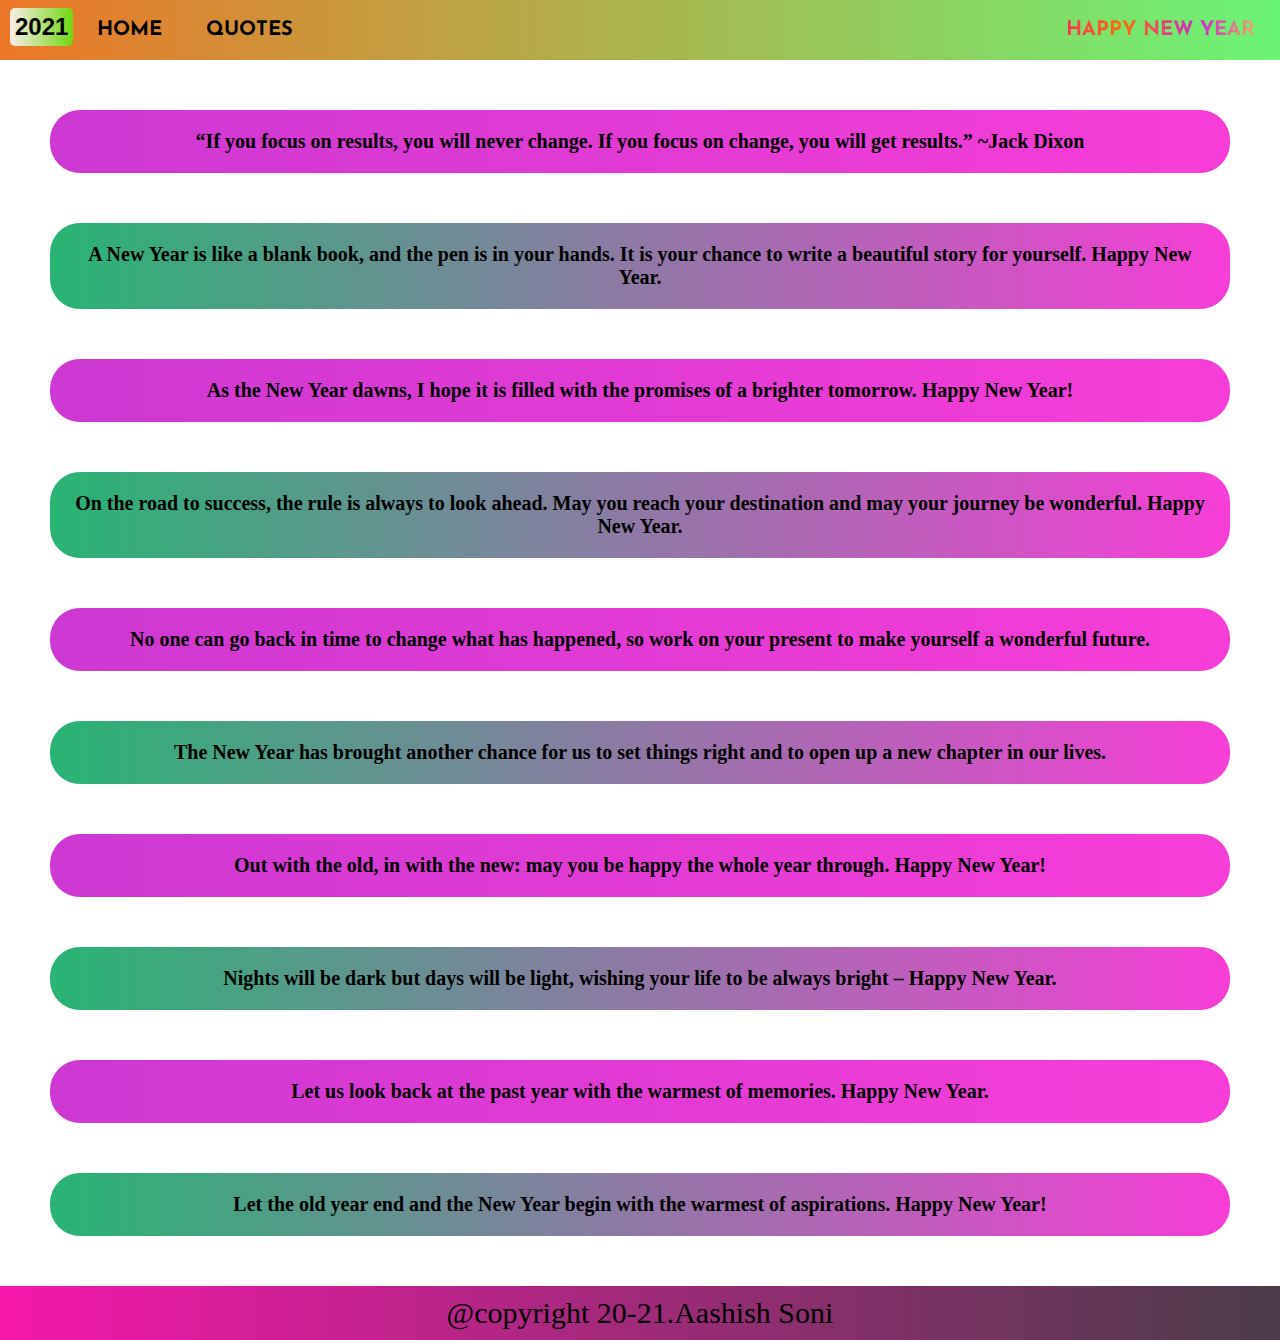
<file: quotes.html>
<!DOCTYPE html>
<html lang="en">

<head>
    <meta charset="UTF-8">
    <meta name="viewport" content="width=device-width, initial-scale=1.0">
    <link rel="stylesheet" href="style.css">
    <link rel="preconnect" href="https://fonts.gstatic.com">
    <link href="https://fonts.googleapis.com/css2?family=Staatliches&display=swap" rel="stylesheet">
    <link rel="preconnect" href="https://fonts.gstatic.com">
    <link href="https://fonts.googleapis.com/css2?family=Josefin+Sans&display=swap" rel="stylesheet">
    <link href="https://cdn.jsdelivr.net/npm/bootstrap@5.0.0-beta1/dist/css/bootstrap.min.css" rel="stylesheet"
        integrity="sha384-giJF6kkoqNQ00vy+HMDP7azOuL0xtbfIcaT9wjKHr8RbDVddVHyTfAAsrekwKmP1" crossorigin="anonymous">
    <title>2021 Happy New Year...</title>
</head>

<body>
    <!-- Header Section With Nav -->
    <header>
        <div class="logo">
            2021
        </div>
        <nav>
            <a href="index.html">Home</a>
            <a href="quotes.html">Quotes</a>
            <div class="tag">HAPPY NEW YEAR</div>
        </nav>
        <!-- Header Section With Nav End-->
    </header>
    <!-- quotes section -->
    <div class="q1">
        <p>
            “If you focus on results, you will never change. If you focus on change, you will get results.” ~Jack Dixon
        </p>
    </div>
    <div class="q2">
        <p>A New Year is like a blank book, and the pen is in your hands. It is your chance to write a beautiful story
            for yourself. Happy New Year.</p>
    </div>
    <div class="q1">
        <p>
            As the New Year dawns, I hope it is filled with the promises of a brighter tomorrow. Happy New Year! </p>
    </div>
    <div class="q2">
        <p>On the road to success, the rule is always to look ahead. May you reach your destination and may your journey
            be wonderful. Happy New Year.</p>
    </div>
    <div class="q1">
        <p>
            No one can go back in time to change what has happened, so work on your present to make yourself a wonderful
            future. </p>
    </div>
    <div class="q2">
        <p>The New Year has brought another chance for us to set things right and to open up a new chapter in our lives.
        </p>
    </div>
    <div class="q1">
        <p>
            Out with the old, in with the new: may you be happy the whole year through. Happy New Year! </p>
    </div>
    <div class="q2">
        <p>Nights will be dark but days will be light, wishing your life to be always bright – Happy New Year.</p>
    </div>
    <div class="q1">
        <p>
            Let us look back at the past year with the warmest of memories. Happy New Year. </p>
    </div>
    <div class="q2">
        <p>Let the old year end and the New Year begin with the warmest of aspirations. Happy New Year!</p>
    </div>
    <!-- foother -->
    <footer>@copyright 20-21.Aashish Soni</footer>
    <script src="https://cdn.jsdelivr.net/npm/bootstrap@5.0.0-beta1/dist/js/bootstrap.bundle.min.js"
        integrity="sha384-ygbV9kiqUc6oa4msXn9868pTtWMgiQaeYH7/t7LECLbyPA2x65Kgf80OJFdroafW"
        crossorigin="anonymous"></script>
</body>

</html>
</file>
<file: style.css>
* {
    margin: 0px;
    padding: 0px;
    box-sizing: border-box
}

header {
    background-image: linear-gradient(to right, rgba(235, 109, 25, 0.938), rgba(66, 241, 81, 0.788));
}

.logo {
    font-size: 24px;
    font-weight: 600;
    font-family: 'Trebuchet MS', 'Lucida Sans Unicode', 'Lucida Grande', 'Lucida Sans', Arial, sans-serif;
    display: inline-flex;
    background-image: linear-gradient(to right, rgba(250, 245, 244, 0.938), rgba(82, 240, 9, 0.788));
    border-radius: 5px;
    margin-top: 5px;
    margin-left: 10px;
    padding: 5px;
    max-width: 100px;
}

nav {
    display: inline;
}

nav a {
    text-decoration: none;
    display: inline-flex;
    padding: 20px;
    color: black;
    font-size: 20px;
    font-family: 'Josefin Sans', sans-serif;
    font-weight: 700;
    text-transform: uppercase;
}
.carousel-inner{
    width: 100%;
    height: 600px;
}
.article01,.article02,.article03,.article04{
    margin: 20px;
    padding: 10px;
    background-image: linear-gradient(to right, rgba(233, 247, 41, 0.938), rgba(223, 238, 216, 0.788));
    background-color: aqua;
    text-align: justify;
}
.textstyle{
    padding-top: 20px;
    font-size: 60px;
    font-family: 'Staatliches', cursive;
    color: orange;
    background-image: linear-gradient(to right, rgba(14, 17, 19, 0.938), rgba(245, 9, 205, 0.788));
}
.q1{
    margin: 50px;
    padding: 20px;
    background-image: linear-gradient(to right, rgba(202, 43, 207, 0.938), rgba(245, 9, 205, 0.788));
    text-align: center;
    font-size: 20px;
    font-weight: 700;
    border-radius: 30px;
}
.q2{
    margin: 50px;
    padding: 20px;
    background-image: linear-gradient(to right, rgba(26, 175, 106, 0.938), rgba(245, 9, 205, 0.788));
    text-align: center;
    font-size: 20px;
    font-weight: 700;
    border-radius: 30px;
}

footer{
      text-align: center;
      font-size: 30px;
      padding: 10px;
      font-weight: 500;
      font-family: cursive;
      background-image: linear-gradient(to right, rgba(245, 8, 166, 0.938), rgba(26, 8, 23, 0.788));
}
nav .tag{
    float: right;
    text-decoration: none;
    display: inline-flex;
    padding: 20px;
    background-image: linear-gradient(to right, rgba(238, 54, 9, 0.938), rgba(110, 240, 4, 0.788));
    margin-right: 5px;
    border-radius: 30px;
    font-size: 20px;
    font-family: 'Josefin Sans', sans-serif;
    font-weight: 700;
    text-transform: uppercase;

    background: linear-gradient(to right, #f32170, 
                    #ff6b08, #cf23cf, #eedd44); 
            -webkit-text-fill-color: transparent; 
            -webkit-background-clip: text;
}
/* image carsoul start */

/* image carsoul end */
</file>
